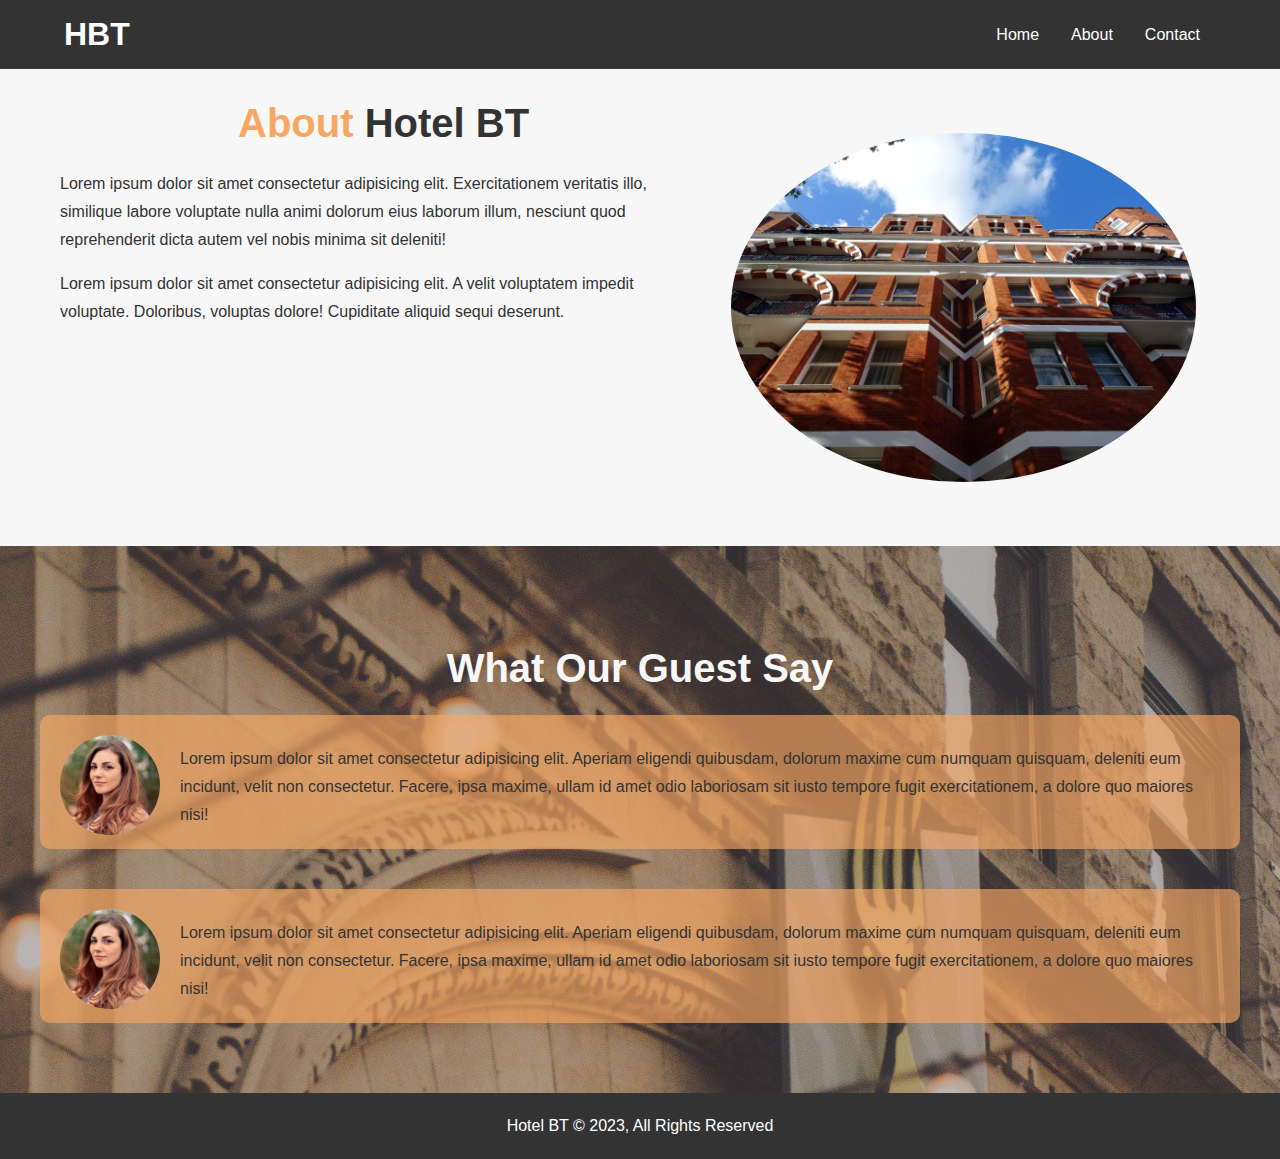
<file: about.html>
<!DOCTYPE html>
<html lang="en">

<head>
  <meta charset="UTF-8" />
  <meta name="viewport" content="width=device-width, initial-scale=1.0" />
  <title>Hotel BT | About</title>
  <link rel="stylesheet" href="./style.css" />
</head>

<body>
  <header class="header">
    <div class="container">
      <nav class="navbar">
        <div class="navbar-logo">
          <a href="./index.html">
            <h1>hbt</h1>
          </a>
        </div>

        <ul class="navbar-links">
          <li><a href="./index.html">home</a></li>
          <li><a href="./about.html">about</a></li>
          <li><a href="./contact">contact</a></li>
        </ul>
      </nav>
    </div>
  </header>
  <main id="about">
    <!-- About our hotel -->
    <section class="about">
      <article class="about__details">
        <h1 class="section_title"><span>about</span> hotel BT</h1>
        <div class="section_content">
          <p>
            Lorem ipsum dolor sit amet consectetur adipisicing elit.
            Exercitationem veritatis illo, similique labore voluptate nulla
            animi dolorum eius laborum illum, nesciunt quod reprehenderit dicta
            autem vel nobis minima sit deleniti!
          </p>
          <p>
            Lorem ipsum dolor sit amet consectetur adipisicing elit. A velit
            voluptatem impedit voluptate. Doloribus, voluptas dolore! Cupiditate
            aliquid sequi deserunt.
          </p>
      </article>
      <article class="about__img">
        <img src="./images/photo-2.jpg" alt="hotel image">
      </article>
      </div>
    </section>
    <!-- User Reviews -->
    <section class="feedbacks">
      <h1 class="section_title">what our guest say</h1>
      <div class="user_review">
        <img src="./images/person-1.jpg" alt="person-1" class="user__profile">
        <p class="user__content">Lorem ipsum dolor sit amet consectetur adipisicing elit. Aperiam eligendi quibusdam,
          dolorum maxime cum numquam quisquam, deleniti eum incidunt, velit non consectetur. Facere, ipsa maxime, ullam
          id amet odio laboriosam sit iusto tempore fugit exercitationem, a dolore quo maiores nisi!</p>
      </div>
      <div class="user_review">
        <img src="./images/person-1.jpg" alt="person-1" class="user__profile">
        <p class="user__content">Lorem ipsum dolor sit amet consectetur adipisicing elit. Aperiam eligendi quibusdam,
          dolorum maxime cum numquam quisquam, deleniti eum incidunt, velit non consectetur. Facere, ipsa maxime, ullam
          id amet odio laboriosam sit iusto tempore fugit exercitationem, a dolore quo maiores nisi!</p>
      </div>
    </section>
    <!-- Footer section -->
    <footer><p>hotel BT &copy; 2023, all rights reserved</p></footer>
  </main>
</body>

</html>
</file>
<file: style.css>
:root {
  --clr-bg: #333;
  --clr-primary: #fff;
  --clr-secondary: #f7a763;
  --clr-secondary-5: #faad6ae3;
}

* {
  margin: 0;
  padding: 0;
  box-sizing: border-box;
}

/* Styling Elements */
a {
  color: var(--clr-primary);
  text-decoration: none;
  font-weight: 500;
  text-transform: capitalize;
}

a.btn {
  display: inline-block;
  font-size: 1.25rem;
  padding: 0.7em 0.75em;
}

body {
  font-family: "Segoe UI", Tahoma, Geneva, Verdana, sans-serif;
  background-color: #f7f7f7;
}

h1,
h2,
h3 {
  text-transform: capitalize;
}

ul {
  list-style: none;
}

span {
  color: var(--clr-secondary);
}

/* Header Section Start */
.header {
  background: url(./images/showcase.jpg) center/cover;
}

.container {
  background-color: var(--clr-bg);
  padding: 0 5%;
}

.navbar {
  text-align: center;
  max-width: 1200px;
  margin-right: auto;
  margin-left: auto;
}
.navbar .navbar-logo {
  padding: 1rem 0;
}
.navbar .navbar-logo h1 {
  text-transform: uppercase;
}

.navbar ul.navbar-links a {
  display: block;
  padding: 0.7rem 1rem;
}

.navbar ul.navbar-links a:hover {
  background-color: #444;
  color: var(--clr-secondary);
}

.showcase {
  text-align: center;
  color: var(--clr-primary);
  padding: 7%;
  font-size: 1.25rem;
}
.showcase h1,
.showcase p {
  margin-bottom: 1.25rem;
}

.showcase h1 {
  font-size: 3.75rem;
}
.showcase p {
  line-height: 2.4rem;
}

.showcase a {
  color: var(--clr-primary);
  background: var(--clr-bg);
}

/* Header Section End */
/* History Section Start */
.history-section .section-img {
  display: none;
  flex-basis: 50%;
}
.section-img img {
  height: 100%;
  object-fit: fill;
  width: 100%;
}
.history {
  background: var(--clr-bg);
  color: var(--clr-primary);
  padding: 10% 7%;
  text-align: center;
}
.history .article-content,
.history .article-title {
  margin-bottom: 2rem;
}
.article-title {
  margin-bottom: 2rem;
}
.article-content {
  line-height: 1.7rem;
}

.history a.btn {
  background: var(--clr-primary);
  color: var(--clr-bg);
}

a.btn:hover {
  color: #333;
  background: var(--clr-secondary);
}

/* History section ENd */
/* Features Section Start */
.feature {
  padding: 50px;
  text-align: center;
}
.feature h3 {
  margin-bottom: 1.5rem;
}

.feature:nth-child(2) {
  background: var(--clr-secondary-5);
}
.feature .feat-img i {
  font-size: 3.75rem;
  line-height: 1.4em;
}
/* Features Section ENd */
/*************************** About Hotel Start ***************************/
.about , .user_review{
  margin-right: auto;
  margin-left: auto;
  max-width: 1200px;
}
.about {
  color: #333;
  padding: 2em 1.25em;
}

.about .about__details {
  padding-bottom: 2rem;
}

.section_title {
  text-transform: capitalize;
  text-align: center;
  font-size: 2.5rem;
  padding-bottom: 1.5rem;
}

.about .section_content p {
  margin-bottom: 1rem;
  line-height: 1.75rem;
}
.about .about__img {
  display: flex;
  justify-content: center;
}
.about .about__img img{
  max-width: 500px;
  width: 100%;
  border-radius: 50%;
}
.feedbacks {
  background: url(./images/test-bg.jpg) no-repeat;
  background-position: top;
  padding: 100px 1rem 30px;
}
.feedbacks .section_title {
  color: #f7f7f7;
}

.user_review {
  color: #333;
  background-color: #f7a863a4;
  border-radius: 10px;
  margin-bottom: 2.5rem;
  padding: 1.25rem 1.25rem;
}
.user_review .user__profile {
  float: left;
  width: 100px;
  border-radius: 50%;
  margin-right: 1.25rem;
}

.user_review .user__content {
  line-height: 1.75rem;
  margin-top: 10px;
}
/*************************** About Hotel End ***************************/
/* Footer section start */
footer {
  background-color: var(--clr-bg);
  padding: 1.5rem 5%;
  text-transform: capitalize;
  text-align: center;
}
footer p {
  color: var(--clr-primary);
}
/* footer section end */
/* Design for bigger Display */
@media (min-width: 769px) {
  .navbar {
    display: flex;
    justify-content: space-between;
  }

  ul.navbar-links {
    display: flex;
    align-items: center;
  }

  .history-section {
    display: flex;
  }

  .history-section .section-img {
    display: flex;
  }
  .history-section .history {
    width: 55%;
  }
  .features-section {
    display: flex;
    justify-content: center;
  }

  .about {
    display: flex;
  }

  .about__details {
    flex-basis: 60%;
  }
  .about__img {
    padding: 2rem 1.5rem;
  }
}
</file>
